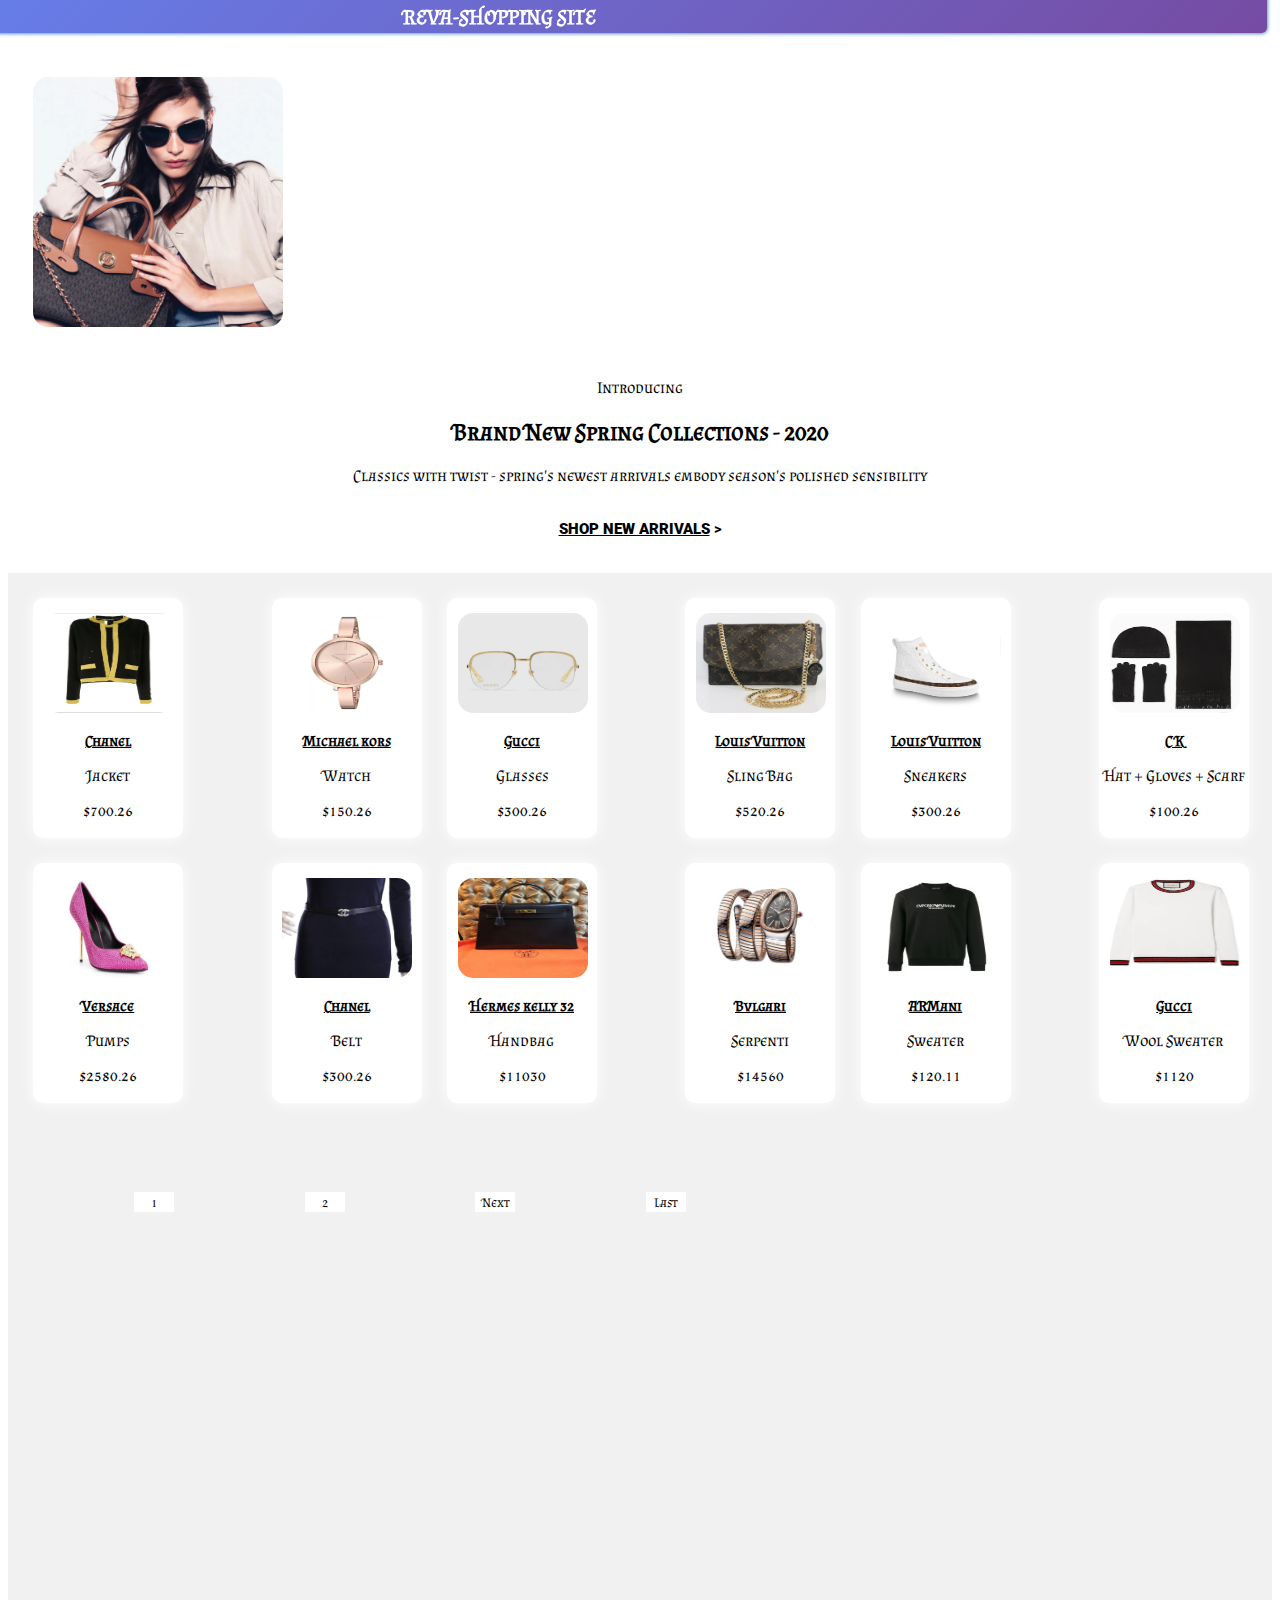
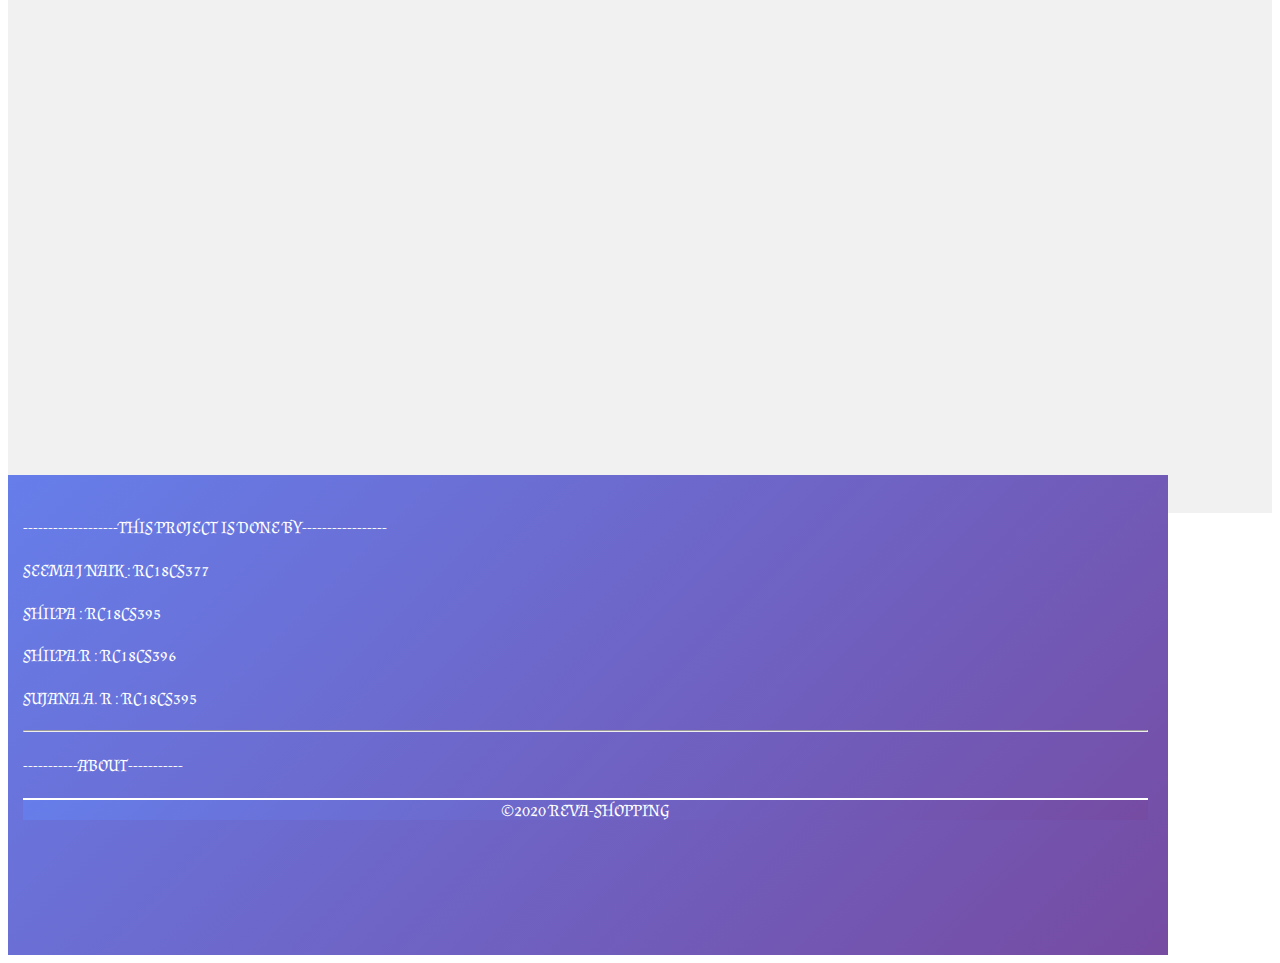
<file: iii.html>
<!DOCTYPE html>
<html>
    <head>
     <link rel="stylesheet" href="style.css">
    </head>
    <body>
        <h1>
     
       <p id="text"> <i class="fa fa-bars" aria-hidden="true">   </i> REVA-SHOPPING SITE
       <i class="fa fa-search" aria-hidden="true"></i>
      <i class="fa fa-shopping-bag" aria-hidden="true"></i> </p>
       </h1>
       <br><br><br>
        <div id="first">
            <img src="pic/01.jpg" width="250px" height="250px">
        </div> 
        <p>Introducing</p>
        <h2>Brand New Spring Collections - 2020</h2>
        <p>Classics with twist - spring's newest arrivals embody season's polished sensibility</p>
        <h6><a href="#">Shop New arrivals</a> ></h6>
        
        <div class="container">
        <div id="one"> 
        <img src="pic/02.jpg" width="130px" height="100px">

        <h3><u>Chanel</u></h3>
        
        <p>Jacket</p>
        <p>$700.26</p>
        </div>
        <div class="two">
        <img src="pic/03.jpg" width="130px" height="100px">
   <h3><u>Michael kors </u></h3>
        
        <p>Watch</p>
        <p>$150.26</p>
   </div>
        <div id="one"> 
        <img src="pic/04.jpg" width="130px" height="100px">
        <h3><u>Gucci</u></h3>
        
        <p>Glasses</p>
        <p>$300.26</p>
        </div>
        <div class="two">
        <img src="pic/05.jpg" width="130px" height="100px">
   <h3><u>Louis Vuitton</u></h3>
        
        <p>Sling Bag</p>
        <p>$520.26</p>
   </div>
    <div id="one"> 
        <img src="pic/06.jpg" width="130px" height="100px">
        <h3><u>Louis Vuitton</u></h3>
        
        <p>Sneakers</p>
        <p>$300.26</p>
        </div>
        <div class="two">
        <img src="pic/07.jpg" width="130px" height="100px">
   <h3><u>C K</u></h3>
        
        <p>Hat + Gloves + Scarf </p>
        <p>$100.26</p>
   </div>
    <div id="one"> 
        <img src="pic/08.jpg" width="130px" height="100px">
        <h3><u>Versace</u></h3>
        
        <p>Pumps</p>
        <p>$2580.26</p>
        </div>
        <div class="two">
        <img src="pic/09.jpg" width="130px" height="100px">
   <h3><u>Chanel</u></h3>
        
        <p>Belt</p>
        <p>$300.26</p>
   </div>
    <div id="one"> 
        <img src="pic/10.jpg" width="130px" height="100px">
        <h3><u>Hermes kelly 32</u></h3>
        
        <p>Handbag</p>
        <p>$11030</p>
        </div>
        <div class="two">
        <img src="pic/11.jpg" width="130px" height="100px">
   <h3><u>Bvlgari</u></h3>
        
        <p>Serpenti</p>
        <p>$14560</p>
   </div>
    <div id="one"> 
        <img src="pic/12.jpg" width="130px" height="100px">
        <h3><u>ARMani</u></h3>
        
        <p>Sweater</p>
        <p>$120.11</p>
        </div>
        <div class="two">
        <img src="pic/13.jpg" width="130px" height="100px">
   <h3><u>Gucci</u></h3>
        
        <p>Wool Sweater</p>
        <p>$1120</p>
   </div>





   <br>
   <button>1</button>
   <button>2</button>
   <button>Next</button>
   <button>Last</button>
   </div>
   <div class="final">
   <br>
      <h4>  -------------------This   Project  IS  Done  By-----------------</h4>
       <h4>Seema J Naik : RC18CS377</h4>
       <h4>Shilpa : RC18CS395</h4>
       
       <h4>Shilpa.R : RC18CS396</h4>
       <h4>Sujana.A. R : RC18CS395</h4>
       <hr>
       <h4>-----------About-----------</h4>
       
       <h4 id="sign">©2020 REVA-SHOPPING</h4>
       </div>
   </div>
    </body>
</html>
</file>
<file: style.css>
@import url('https://fonts.googleapis.com/css?family=Almendra+SC'); 
@import url('https://fonts.googleapis.com/css?family=Roboto');
@import url('https://fonts.googleapis.com/css?family=Alfa+Slab+One');

#text{
    color:#fff;
    top:10px;
  margin-left:-10%;
}
h1{
    background-image: linear-gradient(135deg, #667eea 0%, #764ba2 100%);
    color:#fff;
    font-size:22px;
    text-align:center;
      box-shadow:0 0 4px #006699;
    width:100%;
    top:-3.5%;
    text-transform:uppercase;
   left:-1%;
    border-radius:5px;  
    height:50px;
    font-size:21px;
    position:fixed;
    font-family:Almendra SC;
   
}
#one{
    width:150px;
    height:240px;
    left:0px;
    float:left;
    background-color:#fff;
    box-shadow:0 0 15px #fff;
    border-radius:10px;
    margin-left:2%;
    margin-top:2%;
}
.two{
    width:150px;
    height:240px;
    background-color:#fff;
     box-shadow:0 0 15px #fff;
    border-radius:10px;
  left:-300%;
  margin-top:2%;
  float:left;
  margin-left:7%;
}
img{
    margin-top:15px;
    border-radius:15px;
    margin-left:7%;
    
}
.container{
    background-color:#f1f1f1;
    width:100%;
    height:1540px;
    
}
p ,h3 , h2{
    text-align:center;
    font-family:Almendra SC;
}
#first{
    border-radius:1px;
    margin-left:0px;
    margin-top:0px;
    animation:anim 2s linear infinite;

}
button{
margin-top:7%;
margin-left:10%;
font-family:Almendra SC;
    color:black;
    width:40px;
    height:20px;
    background:#fff;
    border:1px solid #fff;
}
button:hover{
  background-image: linear-gradient(135deg, #667eea 0%, #764ba2 100%);
    color:#fff;
    border:1px solid #764ba2;
    outline:0;
}
.final{
   background-image: linear-gradient(135deg, #667eea 0%, #764ba2 100%);
    margin-top:-3%;
    color:#fff;
    padding-left:15px;
    padding-right:20px;   
    height:480px;
    text-transform:uppercase;
    width:89%;
    font-size:17px;
    font-weight:bolder;
    font-family:Almendra SC;
}
h4{
    font-family:Almendra SC;
    font-weight:lighter;
}
#sign{
border-top:2px solid #fff;
margin-top:1%;
    color:#fff;
    background-image: linear-gradient(135deg, #667eea 0%, #764ba2 100%);
    text-align:center;
}
h4:hover{
    transform:scale(0.3);
}
.fa-bars{
    color:#fff;
    font-size:20px;
    top:5%;
    float:left;
    margin-left:15%;
}
.fa-shopping-bag{
    color:#fff;
    top:-10%;
    float:right;
    font-size:20px;
    margin-right:5%;
    
}
.fa-search{
    margin-left:9%;
} 
h3{
    font-size:15px;
}
h6 , a{
color:#000;
    font-size:15px;
    font-weight:bolder;
    text-align:center;
    text-transform:uppercase;
    font-family:Roboto;
}
#first{
    width:350px;
    height:300px;
    background:url('https://i.ibb.co/hZQQ27L/Screenshot-2020-03-21-15-47-39-496-com-android-chrome.jpg');
    border-radius:10px;
    animation:anim 8s linear infinite;
}
@keyframes anim{
   
    20%{
        background:url('https://i.ibb.co/hZQQ27L/Screenshot-2020-03-21-15-47-39-496-com-android-chrome.jpg');
    }
    30%{
        background:#764ba2;
    }
    60%{
        background:#667eea;
    }
    70%{
        background:#764ba2;
    }
    100%{
        background:url('https://i.ibb.co/hZQQ27L/Screenshot-2020-03-21-15-47-39-496-com-android-chrome.jpg');
    }
}
</file>
